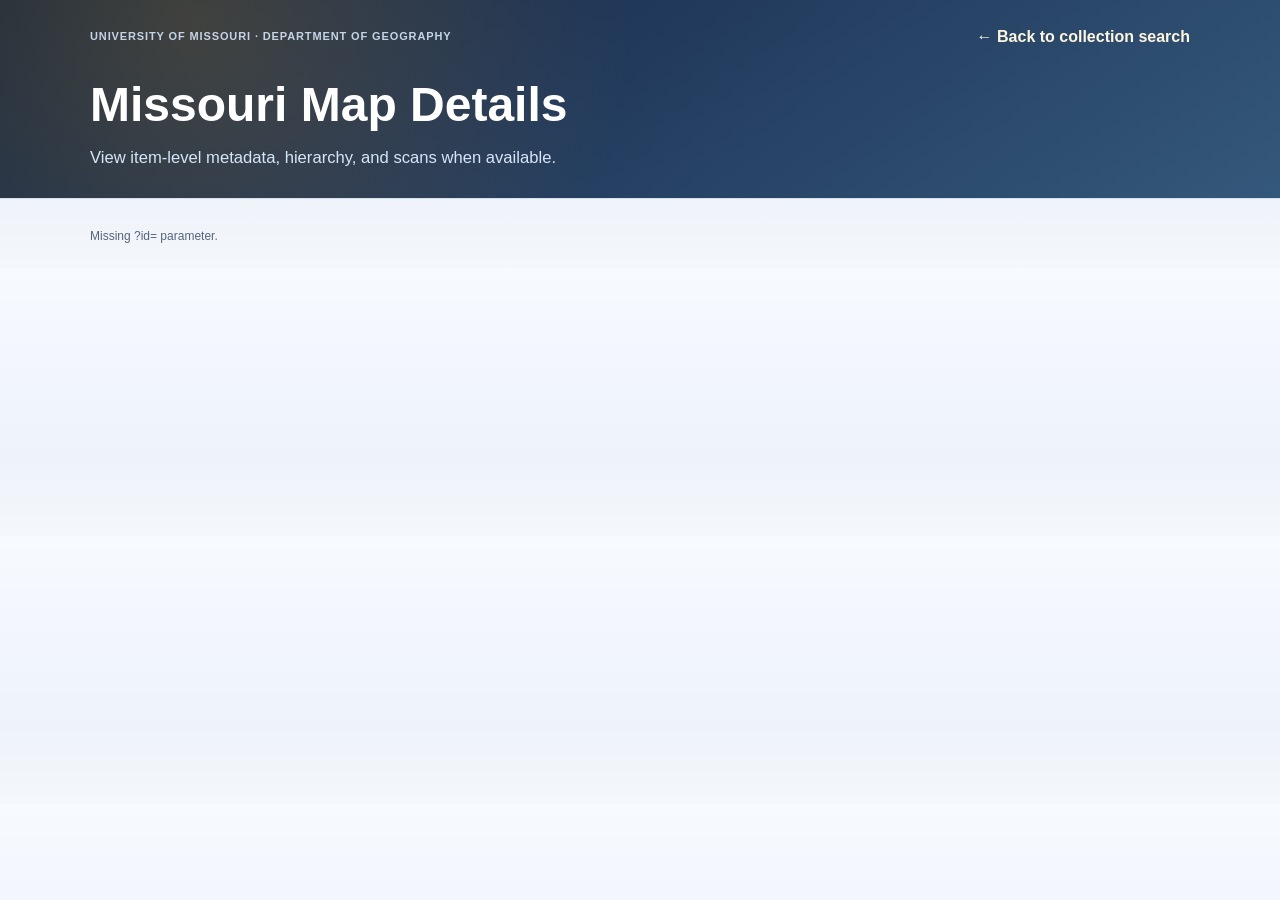
<file: docs/map.html>
<!doctype html>
<html lang="en">
<head>
  <meta charset="utf-8" />
  <meta name="viewport" content="width=device-width,initial-scale=1" />
  <title>Missouri Map Details</title>
  <link rel="stylesheet" href="assets/styles.css" />
</head>
<body>
  <header class="site-header compact-header">
    <div class="container">
      <div class="topbar">
        <p class="eyebrow">University of Missouri · Department of Geography</p>
        <a class="top-link" href="index.html">← Back to collection search</a>
      </div>
      <h1>Missouri Map Details</h1>
      <p class="lead">View item-level metadata, hierarchy, and scans when available.</p>
    </div>
  </header>
  <main class="container details-main">
    <p id="status" class="small"></p>
    <div id="collectionBox"></div>
    <div style="height:14px"></div>
    <div id="itemBox"></div>
  </main>
  <script type="module" src="assets/detail.js"></script>
</body>
</html>
</file>
<file: docs/assets/styles.css>
:root{
  --bg:#f4f7fb;
  --panel:#ffffff;
  --muted:#56647a;
  --text:#1b2a41;
  --heading:#0f1f35;
  --accent:#f59e0b;
  --accent-strong:#d97706;
  --accent-soft:#fff3dc;
  --border:#d6e0ec;
  --shadow:0 14px 36px rgba(20, 35, 62, .10);
  --radius:18px;
}

*{box-sizing:border-box}
html,body{margin:0;padding:0;background:linear-gradient(180deg,#f7faff 0%,#eef3fa 70%,#f4f7fb 100%);color:var(--text);font:16px/1.6 "Inter","Segoe UI",Roboto,Helvetica,Arial,sans-serif}
a{color:#1f5fbf;text-decoration:none}
a:hover{text-decoration:underline}

.container{max-width:1140px;margin:0 auto;padding:0 20px}

.site-header{
  padding:24px 0 34px;
  border-bottom:1px solid var(--border);
  background:radial-gradient(circle at 15% 10%,rgba(245,158,11,.18),transparent 40%),linear-gradient(145deg,#152841 0%,#1f3658 38%,#34587b 100%);
  color:#e8eef8;
}
.compact-header{padding-bottom:26px}

.topbar{display:flex;justify-content:space-between;gap:12px;align-items:center;margin-bottom:26px;flex-wrap:wrap}
.eyebrow{margin:0;color:#c6d4e8;font-weight:600;letter-spacing:.08em;text-transform:uppercase;font-size:11px}
.top-link{color:#fff6e0;font-weight:600}
.top-link:hover{color:#ffe1a3;text-decoration:none}

h1{margin:0;font-size:clamp(1.9rem,3.8vw,3rem);line-height:1.2;color:#ffffff;max-width:18ch}
h2{font-size:1.4rem;margin:0 0 8px;color:var(--heading)}
.lead{font-size:1.04rem;color:#d7e5f8;max-width:62ch;margin:12px 0 0}
p{margin:8px 0;color:var(--muted)}
.small{font-size:12px;color:var(--muted)}

.hero{display:grid;grid-template-columns:2fr minmax(260px,1fr);gap:24px;align-items:start;margin-top:24px}
.controls-panel{margin-top:24px;background:rgba(255,255,255,.12);border:1px solid rgba(255,255,255,.25);border-radius:var(--radius);padding:14px;backdrop-filter:blur(2px)}
.controls-panel .small{color:#d8e3f3;margin:0 0 10px}

.controls{display:flex;gap:10px;flex-wrap:wrap}
input,select,button{
  background:#ffffff;
  border:1px solid #c8d7ea;
  color:#19304f;
  padding:11px 12px;
  border-radius:12px;
  font:inherit;
  box-shadow:0 5px 14px rgba(9,25,47,.07);
}
input{flex:1;min-width:250px}
select{min-width:210px}
button{cursor:pointer;background:linear-gradient(180deg,#ffbf4d,#f59e0b);color:#3b2500;border-color:#d78a07;font-weight:700}
button:hover{background:linear-gradient(180deg,#ffc96a,#f3a61f)}

.hero-note{background:#ffffff;border:1px solid #d8e3ef;border-radius:var(--radius);padding:16px 16px 14px;box-shadow:var(--shadow)}
.hero-note p{font-size:14px}
.hero-stats{display:grid;grid-template-columns:repeat(2,minmax(0,1fr));gap:10px;margin:10px 0}
.hero-stats div{padding:10px;border-radius:12px;background:var(--accent-soft);border:1px solid #fde6b1}
.hero-stats strong{display:block;color:#5e3a00;font-size:18px}
.hero-stats span{font-size:12px;color:#7b5c1c}

main{padding:24px 0 46px}
.section-intro{display:flex;justify-content:space-between;gap:16px;align-items:flex-end;margin-bottom:16px}

.grid{display:grid;grid-template-columns:repeat(12,1fr);gap:16px}
.card{grid-column:span 12;background:var(--panel);border:1px solid var(--border);border-radius:var(--radius);padding:16px;box-shadow:var(--shadow)}
@media(min-width:900px){.card{grid-column:span 6}}
.card h3{margin:0 0 6px;font-size:18px;line-height:1.35;color:var(--heading)}
.meta{color:var(--muted);font-size:13px}
.meta span{margin-right:10px}

.kv{display:grid;grid-template-columns:180px 1fr;gap:8px 14px;margin-top:10px}
.kv div{padding:9px 11px;border:1px solid #e1e8f2;border-radius:12px;background:#f8fbff}
.kv .k{color:#627289}

.hr{height:1px;background:var(--border);margin:16px 0}
.viewer{margin-top:12px}
.viewer img{max-width:100%;border-radius:16px;border:1px solid #d5e0ed;box-shadow:var(--shadow)}

.footer{padding:20px 0 0;color:var(--muted);border-top:1px solid var(--border);margin-top:26px}
.callout{margin-top:14px;padding:12px 14px;border-left:4px solid var(--accent);background:var(--accent-soft);border-radius:10px;color:#3e3121}
.details-main{padding-top:20px}

@media(max-width:860px){
  .hero{grid-template-columns:1fr}
  .section-intro{flex-direction:column;align-items:flex-start}
}
</file>
